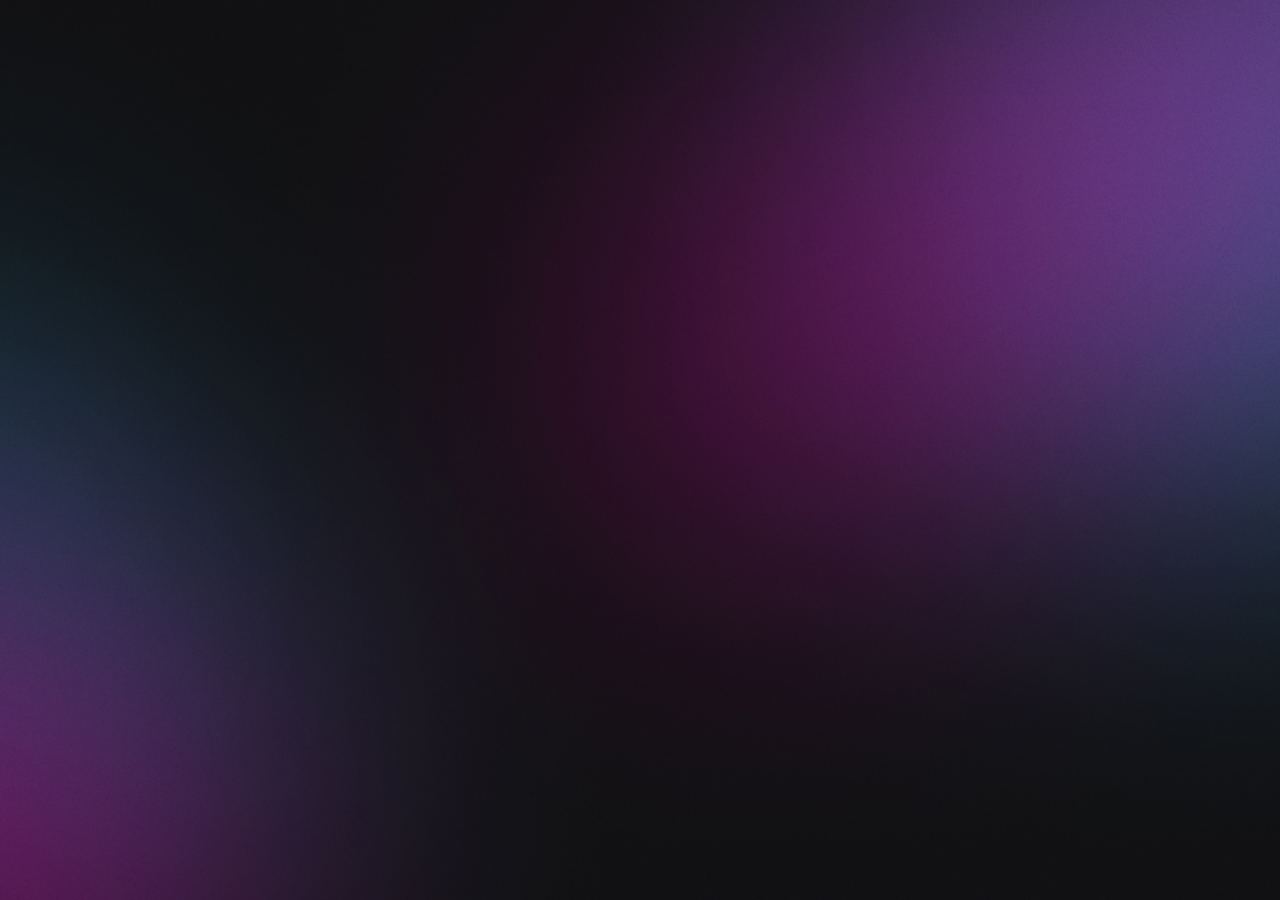
<file: about.html>
<!DOCTYPE html>
<html lang="pt-br">
  <head>
    <link rel="preconnect" href="https://fonts.googleapis.com" />
    <link rel="preconnect" href="https://fonts.gstatic.com" crossorigin />
    <link
      href="https://fonts.googleapis.com/css2?family=Montserrat:ital@0;1&display=swap"
      rel="stylesheet"
    />
    <meta charset="UTF-8" />
    <meta name="viewport" content="width=device-width, initial-scale=1.0" />
    <link rel="stylesheet" href="style-about.css" />
    <title>Portfolio</title>
  </head>
  <body>
    <script src="script.js"></script>
  </body>
</html>
</file>
<file: style-about.css>
* {
  margin: 0;
  padding: 0;
  box-sizing: border-box;
}

:root {
  --text-color: white;
  --bg-url: url(./assets/bg-desktop.jpg);
  --stroke-color: rgba(255, 255, 255, 0.5);
  --surface-color: rgba(255, 255, 255, 0);
  --surface-color-hover: rgba(255, 255, 255, 0.02);
  --highlight-color: rgba(255, 255, 255, 0.2);
  --switch-bg-url: url(./assets/moon-stars.svg);
}

.light {
  --text-color: black;
  --bg-url: url(./assets/bg-mobile-light.jpg);
  --stroke-color: rgba(0, 0, 0, 0.5);
  --surface-color: rgba(0, 0, 0, 0.05);
  --surface-color-hover: rgba(255, 255, 255, 0.02);
  --highlight-color: rgba(0, 0, 0, 0.1);
  --switch-bg-url: url(./assets/sun.svg);
}

body {
  background: var(--bg-url) no-repeat top center/cover;
  height: 100vh;
}

body * {
  font-family: "Montserrat", sans-serif;
  color: var(--text-color);
}
</file>
